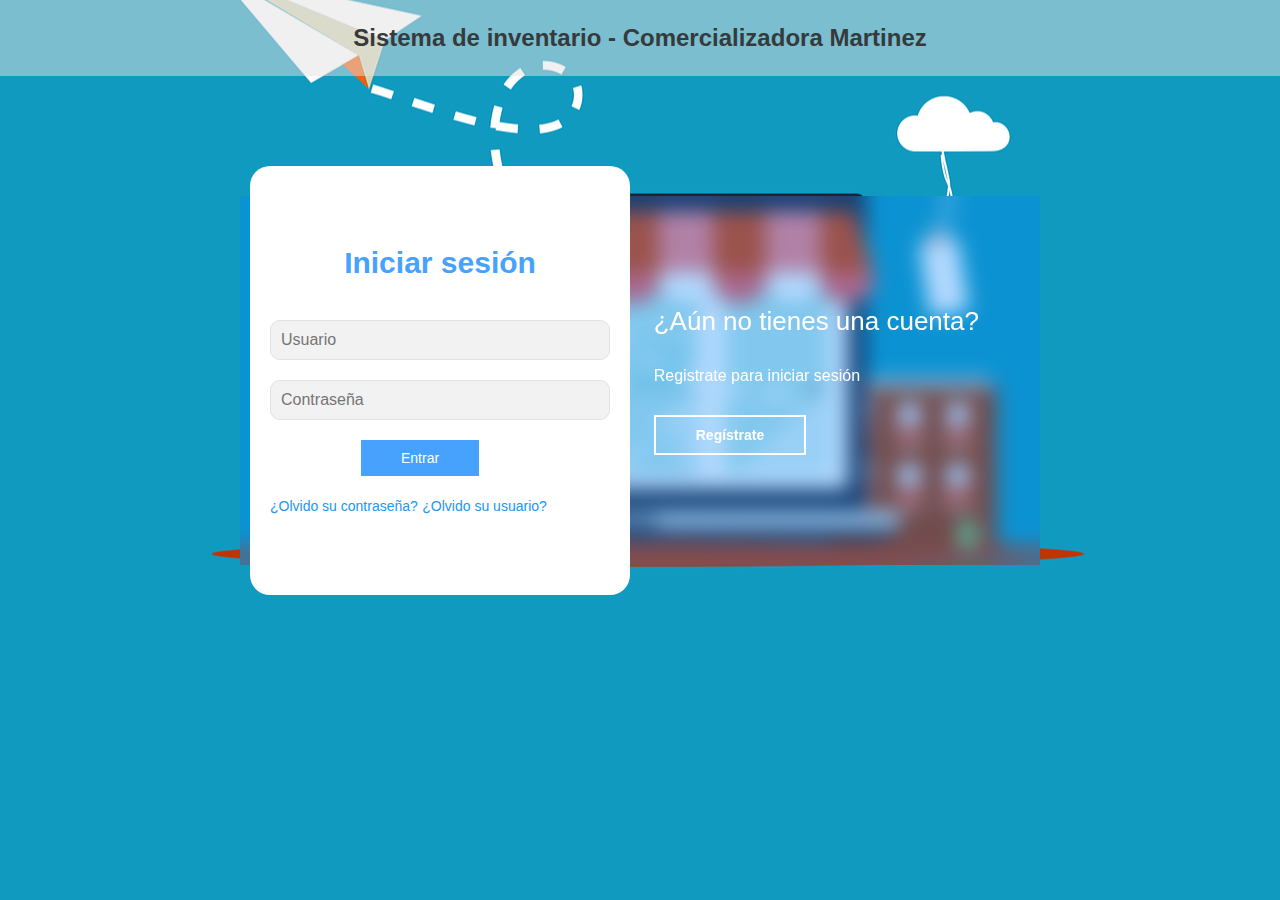
<file: login.html>
<!DOCTYPE html>
<html lang="en">
<head>
    <meta charset="UTF-8">
    <meta name="viewport" content="width=device-width, initial-scale=1.0">
    <title>Login y registro</title>
    <link rel="stylesheet" href="css/pages/login.css">
    <link rel="stylesheet" href="css/atomic-design/atoms/colors.css">
    <link rel="stylesheet" href="css/vendors/all.min.css">
</head>
<body>
   <h2 class="title-login">Sistema de inventario - Comercializadora Martinez</h2>
   <main class="main-login">
       <div class="contenedor_principal">
         <div class="caja_trasera_contenedora">
            <div class="caja_trasera_login">
               <h3>¿Ya tienes una cuenta?</h3>
               <p>Incia sesión para utilizar a App</p>
               <button class="button-caja-trasera"  id="btn_inicia_sesion">Iniciar Sesión</button>
            </div>
            <div class="caja_trasera_registro">
                <h3>¿Aún no tienes una cuenta?</h3>
                <p>Registrate para iniciar sesión</p>
                <button class="button-caja-trasera" id="btn_registro">Regístrate</button>
             </div>
         </div>
         <div class="contenedor_login_registro">
            <form id="formulario_login" method="POST" action="Sesion.php" class="formulario_login">
               <h2>Iniciar sesión</h2>
               <input type="text" name="login" id="usuario" placeholder="Usuario" required>
               <input type="password" name="password" id="password" placeholder="Contraseña" required>
               <button class="button-login">Entrar</button><br>
               <a class="link-password-recovery" href="password-recovery.html">¿Olvido su contraseña?</a> 
               <a class="link-user-recovery" href="">¿Olvido su usuario?</a>
            </form>
            <form id="formulario_registro" method="GET"  action="insertar_registro.php" class="formulario_registro formulario_correcto">
                <h2>Regístrarse</h2>
                <div id="grupo_nombre_c_padre">
                    <div class="container-input-login" id="grupo_nombre_c">
                        <span class="required">*</span><input class="form-input" type="text" name="nombre_c" id="nombre_c" placeholder="Nombre completo" required>
                        <i class="login-input-validacion fas fa-times-circle"></i>
                    </div>
                    <p class="input-text-error">Solo letras y espacios, puede llevar acentos</p>
                </div>
                <div id="grupo_correo_padre">
                    <div class="container-input-login" id="grupo_correo">   
                        <span class="required">*</span><input class="form-input" type="email" name="correo" id="correo" placeholder="Ingrese correo" required>
                        <i class="login-input-validacion fas fa-times-circle"></i>
                    </div>
                    <p class="input-text-error">El correo solo puede contener letras, números, puntos, guiones y guión bajo</p>
                </div>
                <div id="grupo_usuario_padre">
                    <div class="container-input-login" id="grupo_usuario">
                        <span class="required">*</span><input class="form-input" type="text" name="nombre_u" id="nombre_u" placeholder="Nombre de usuario" required>
                        <i class="login-input-validacion fas fa-times-circle"></i>
                    </div>
                    <p class="input-text-error">El usuario tiene que ser de 4 a 16 dígito y solo puede contener números, letras y el caracter guión bajo '_'</p>
                </div>
                <div id="grupo_password_padre">
                    <div class="container-input-login" id="grupo_password">
                        <span class="required">*</span><input class="form-input" type="password" name="password" id="password" placeholder="Ingrese contraseña" required>
                        <i class="login-input-validacion fas fa-times-circle"></i>
                    </div>
                    <p class="input-text-error">La contraseña tiene que ser de 4 a 12 dígitos</p>
                </div>
                <button class="button-login">Registrarse</button>
            </form>
         </div>
       </div>
    </main>
    <script src="js/pages/login.js"></script>
</body>
</html>
</file>
<file: css/pages/login.css>
*{
    margin: 0;
    padding: 0;
    list-style: none;
    text-decoration: none;
    box-sizing: border-box;
    font-family: 'roboto', sans-serif;
}

body{
     background-image: url(../../imgs/fondo_login.png); 
     background-size: cover;
     background-repeat: repeat; 
     background-position: center;
} 


.required {  
    color: red;
    font-size: 21px;
    position: absolute;
    top: 17%;
    left: -1%;
}

.title-login {
    text-align: center;
    color: #363a3a;
    background: rgba(227, 226, 226, .5);
    padding: 1em;
}


.link-password-recovery,
.link-user-recovery {
    display: inline-block;
    font-size: 14px;
    margin-top: 12px;
    color: #2196F3;
    transition: all 5ms ease;
}


.link-password-recovery:hover,
.link-user-recovery:hover {
    color: #5F6A6A;
}


.main-login{
    width: 100%;
    padding: 20px;
    margin: auto;
    margin-top: 100px;
    
}


.container-input-login {
   position: relative;
}


.fa-times-circle {
   position: absolute;
   right: 3%;
   top: 55%;
   opacity: 0;
}


.fa-check-circle {
    position: absolute;
    right: 3%;
    top: 55%;
    opacity: 0;
 }


.formulario_correcto >  .fa-check-circle {
    color: #1ed12d;
    opacity: 1;
}


.formulario_grupo_incorrecto > .form-input  {
    border: 1px solid red !important;
}


.formulario_grupo_incorrecto > .fa-times-circle  {
    color: red;
    opacity: 1;
}


.formulario_incorrecto > .form-input {
    border: 1px solid red !important;
}


.input-text-error {
    color: red;
    font-size: 12px;
    display: none;
}


.input-text-error-activo {
    display: block;
}


/*--INICIO CONTENEDOR PRINCIPAL*/

.contenedor_principal{
    width: 100%;
    max-width: 800px;
    margin: auto;
    position: relative;
}

/*INICIO CAJA TRASERA*/

.caja_trasera_contenedora{
    width: 100%;
    padding: 10px 20px;
    display:flex;
    justify-content: center;
    backdrop-filter: blur(10px);
    background: rgba(0, 128, 255, .3);
}

.caja_trasera_contenedora div{
    margin: 100px 40px;
    color: #FFF;
    transition: all 500ms;
}

.caja_trasera_contenedora div p,
.caja_trasera_contenedora div button{
   margin-top: 30px;
}

.caja_trasera_contenedora div h3{
    font-weight: 400;
    font-size: 26px; 
} 

.caja_trasera_contenedora  button{
    padding: 10px 40px;
    border: 2px solid #FFF;
    background: transparent;
    font-size: 14px;
    font-weight: 600;
    cursor: pointer;
    color: #FFF;
    outline: none;
    transition: all 300ms;
}

.caja_trasera_contenedora div button:hover{
    background: #FFF;
    color: #46A2FD;
}

/*FIN CAJA TRASERA*/

/*-----------FORMULARIOS---------*/

.contenedor_login_registro{
    display: flex;
    align-items: center;
    width: 100%;
    max-width: 380px;
    position: relative;
    top: -185px;
    left: 10px;
    transition: left 500ms cubic-bezier(0.175, 0.885, 0.320, 1.275);
}

.contenedor_login_registro form{
    width:100%;
    padding: 80px 20px;
    background: #fff;
    position: absolute;
    border-radius: 20px;
}

.contenedor_login_registro form h2{
    font-size: 30px;
    text-align: center;
    margin-bottom: 20px;
    color: #46A2FD;
}

.contenedor_principal .contenedor_login_registro form input{
    width: 100%;
    margin-top: 20px;
    padding: 10px;
    border:none;
    background: #f2f2f2;
    font-size: 16px;
    outline:none;
    border-radius: 10px;
    border: 1px solid #E3E2E2;
    transition: all 100ms ease;
}


.contenedor_principal .contenedor_login_registro form input:focus{
    border: 1px solid var(--main-bg-button-color);
    box-shadow: 4px 1px var(--main-bg-button-color);
}

.button-login{
    padding: 10px 40px;
    border:none;
    font-size:14px;
    background: #46A2FD;
    color: #FFF;
    cursor: pointer;
    outline: none;
    margin: 20px 91px 10px;
}


.button-login:hover {
    background: #fff;
    color: #46A2FD;
    border: 2px solid #46A2FD;
    transition: all 300ms;
}


.button-login:active {
    transform: scale(.9);
}

.button-caja-trasera:active {
    transform: scale(.9);
}

.contenedor_principal .contenedor_login_registro .formulario_login{
    opacity: 1;
    display: block;
}

.contenedor_principal .contenedor_login_registro .formulario_registro{
    display:none; 
}


/*----RESPONSIVE DISIGN----*/

@media screen and (max-width:850px){

    main{
        margin-top: 50px;
    }

    .caja_trasera_contenedora{
        max-width: 350px;
        height: 300px;
        flex-direction: column;
        margin: auto;
    }

    .caja_trasera_contenedora div{
        margin: 0px;
        position: absolute;
    }

    /*FORMULARIO*/

    .contenedor_principal .contenedor_login_registro{
        top:-10px;
        left:-5px;
        margin: auto;
    }

    .contenedor_principal .contenedor_login_registro form{
        position: relative;
    }


    .button-login {
       margin: 10px;
    }
}
</file>
<file: css/atomic-design/atoms/colors.css>
:root {
    --secondary-bg-color: #fff;
    --main-bg-color: rgba(97, 151, 255, .2);
    --main-font-color: #5F6A6A;
    --main-button-color: #fff;
    --main-bg-button-color: #2196F3;
    --secondary-font-color: #2196F3;
    --main-color-hover-button: rgba(48, 111, 161, 0.7);
    --required-color: red;
}
</file>
